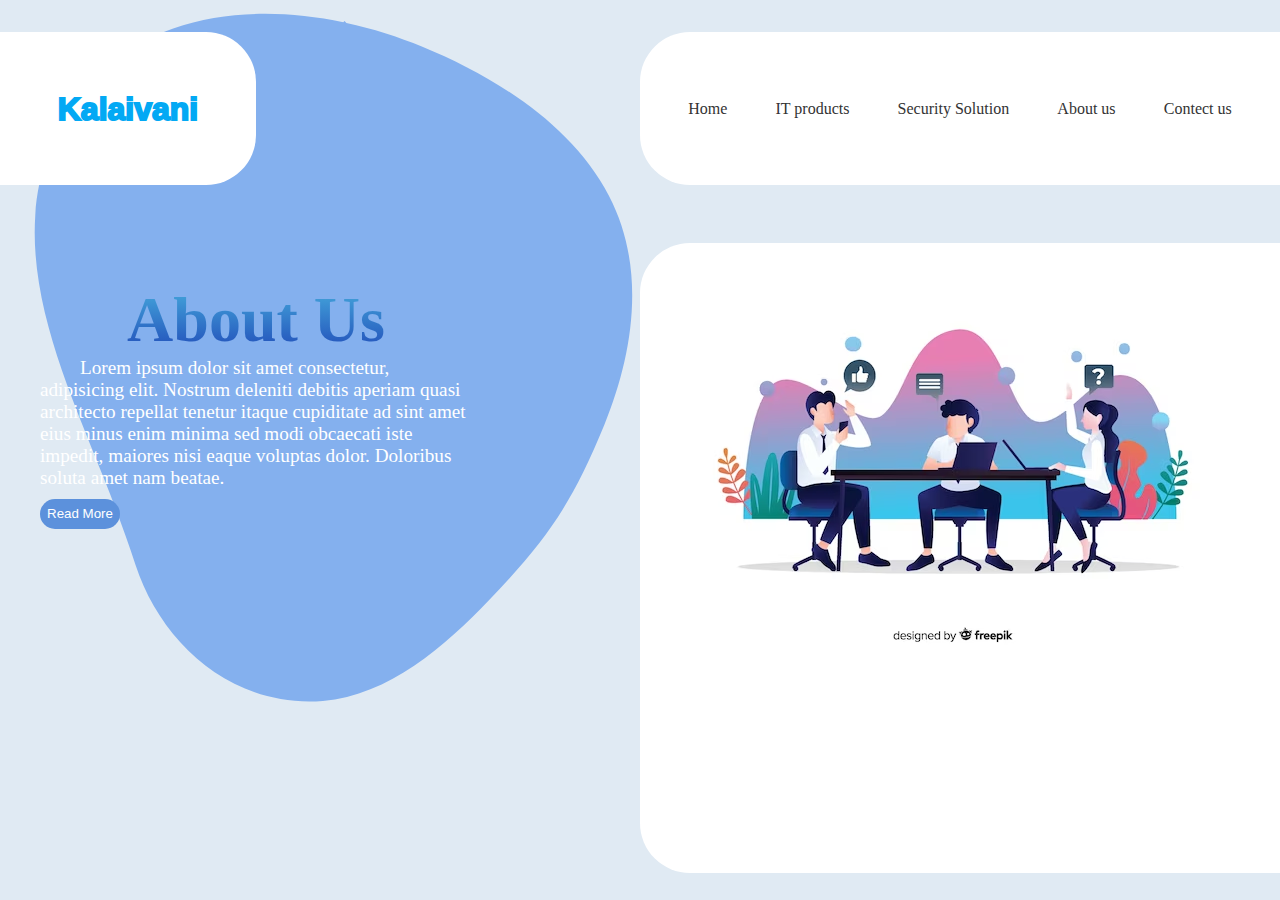
<file: about.html>
<!DOCTYPE html>
<html lang="en">
<head>
    <meta charset="UTF-8">
    <meta name="viewport" content="width=device-width, initial-scale=1.0">
    <title></title>
    <script src="need.js"></script>
    <link rel="stylesheet" href="about.css">
</head>
<body>
    <div class="container">
        <nav>
            <div id="logo">
                <div class="logo-name"> 
                        <h2>Kalaivani</h2>
                        <h2>Kalaivani</h2>
                    </div>
            </div>
            
                <ul id="nav-link">
                    <li><a href="index.html">Home</a></li>
                    <li><a href="products.html">IT products</a></li>
                    <li><a href="security.html">Security Solution</a></li>
                    <li><a href="about.html">About us</a></li>
                    <li><a href="index.html">Contect us</a></li>
                    <div id="burger" onclick="PopUp()">
                        <i class="fa-solid fa-burger"></i>
                    </div>
                </ul>
               
        </nav>
        <div class="main">
        <div class="text-part">
            <div class="tittle">About Us</div>
            <p>Lorem ipsum dolor sit amet consectetur, adipisicing elit. Nostrum deleniti debitis aperiam quasi architecto repellat tenetur itaque cupiditate ad sint amet eius minus enim minima sed modi obcaecati iste impedit, maiores nisi eaque voluptas dolor. Doloribus soluta amet nam beatae.</p>
            <button>Read More</button>
        </div>
        <div class="img-part">
            <img src="./images/avator_about_01.png" alt="">
        </div>
        </div>
    </div>
    <div class="blob">
        <!-- This SVG is from https://codepen.io/Ali_Farooq_/pen/gKOJqx -->
        <svg xmlns:xlink="http://www.w3.org/1999/xlink" version="1.1" xmlns="http://www.w3.org/2000/svg" viewBox="0 0 310 350">
        <path d="M156.4,339.5c31.8-2.5,59.4-26.8,80.2-48.5c28.3-29.5,40.5-47,56.1-85.1c14-34.3,20.7-75.6,2.3-111  c-18.1-34.8-55.7-58-90.4-72.3c-11.7-4.8-24.1-8.8-36.8-11.5l-0.9-0.9l-0.6,0.6c-27.7-5.8-56.6-6-82.4,3c-38.8,13.6-64,48.8-66.8,90.3c-3,43.9,17.8,88.3,33.7,128.8c5.3,13.5,10.4,27.1,14.9,40.9C77.5,309.9,111,343,156.4,339.5z"/>
        </svg>
      </div>
    <script src="about.js"> </script>
</body>
</html>
</file>
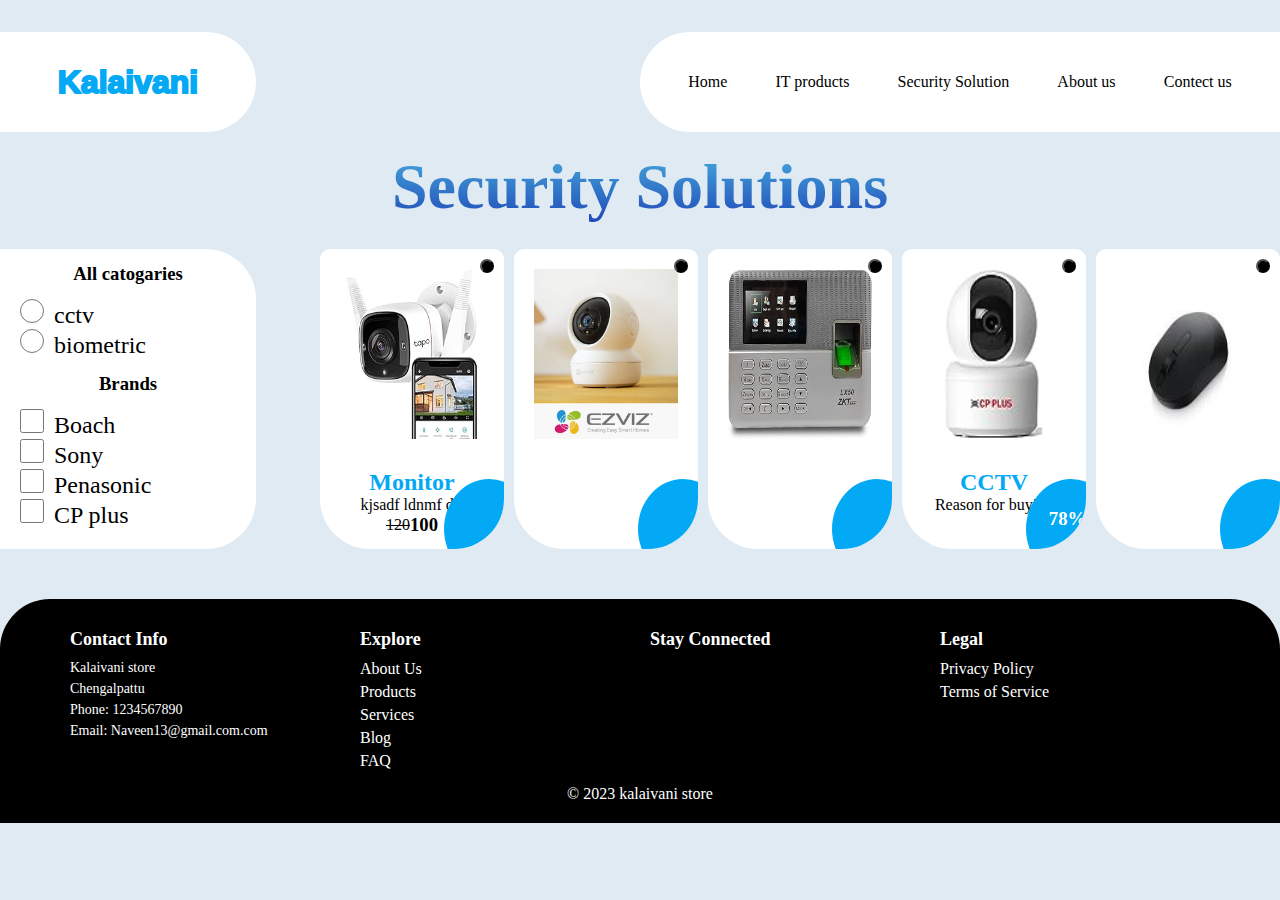
<file: security.html>
<!DOCTYPE html>
<html lang="en">
<head>
    <meta charset="UTF-8">
    <meta name="viewport" content="width=device-width, initial-scale=1.0">
    <link rel="stylesheet" href="https://cdnjs.cloudflare.com/ajax/libs/font-awesome/6.4.2/css/all.min.css" integrity="sha512-z3gLpd7yknf1YoNbCzqRKc4qyor8gaKU1qmn+CShxbuBusANI9QpRohGBreCFkKxLhei6S9CQXFEbbKuqLg0DA==" crossorigin="anonymous" referrerpolicy="no-referrer" />
    <script src="need.js"></script>
    <link rel="stylesheet" href="prodducts.css">
</head>
<body>

    <div class="products-container">
        <nav>
            <div id="logo">
                <div class="logo-name"> 
                        <h2>Kalaivani</h2>
                        <h2>Kalaivani</h2>
                    </div>
            </div>
            
                <ul id="nav-link">
                    <li><a href="index.html">Home</a></li>
                    <li><a href="products.html">IT products</a></li>
                    <li><a href="security.html">Security Solution</a></li>
                    <li><a href="about.html">About us</a></li>
                    <li><a href="index.html">Contect us</a></li>
                    <div id="burger" onclick="PopUp()">
                        <i class="fa-solid fa-burger"></i>
                    </div>
                </ul>
               
        </nav>
        <h2 class="title">Security Solutions</h2>
        <div class="main-container">
            <div class="product-catogaries">
                <h3 class="catogries-name">All catogaries</h3>
                <div class="radio-boxs">
                    <div class="radio box">
                        <input type="radio" name="select"><label>cctv</label>
                    </div>
                    <div class="radio box">
                        <input type="radio" name="select"><label>biometric</label>
                    </div>
                    
                </div>
                <h3 class="catogries-name">Brands</h3>
                <div class="radio-boxs">
                    <div class="check box">
                        <input type="checkbox" name="select"><label>Boach</label>
                    </div>
                    <div class="check box">
                        <input type="checkbox" name="select"><label>Sony</label>
                    </div>
                    <div class="check box">
                        <input type="checkbox" name="select"><label>Penasonic</label>
                    </div>
                    <div class="check box">
                        <input type="checkbox" name="select"><label>CP plus</label>
                    </div>
                    
                    
                    
                </div>
            </div>
            <div class="products">
                
                <div class="product" >
                    <div class="img">
                        <img src="./images/camara/camara_01.jpg" alt="">
                    </div>
                    <h2 class="name">CCTV</h2>
                    <p class="description">Reason for buying </p>
                       <div class="prices">
                         <span class="old_price"></span><h3 class="new_price"></h3>
                       </div>
                       <span class="discount"><h3>78%</h3></span>
                       <button class="btn-fav">
                        <i class="fa fa-heart"></i>
                       </button>
                </div>
                <div class="product" >
                    <div class="img">
                        <img src="./images/camara/camara_02.jpg" alt="">
                    </div>
                    <h2 class="name">Monitor</h2>
                    <p class="description">kjsadf ldnmf djf</p>
                       <div class="prices">
                         <span class="old_price">120</span><h3 class="new_price">100</h3>
                       </div>
                       <span class="discount"></span>
                       <button class="btn-fav">
                        <i class="fa fa-heart"></i>
                       </button> 
                </div>
                <div class="product" >
                    <div class="img">
                        <img src="./images/camara/camara_03.jpg" alt="">
                    </div>
                    <h2 class="name"></h2>
                    <p class="description"></p>
                       <div class="prices">
                         <span class="old_price"></span><h3 class="new_price"></h3>
                       </div>
                       <span class="discount"></span>
                       <button class="btn-fav">
                        <i class="fa fa-heart"></i>
                       </button>
                </div> 
                 <div class="product" >
                    <div class="img">
                        <img src="./images/biometric/bio_01.jpg" alt="">
                    </div>
                    <h2 class="name"></h2>
                    <p class="description"></p>
                       <div class="prices">
                         <span class="old_price"></span><h3 class="new_price"></h3>
                       </div>
                                              <span class="discount"></span>
                       <button class="btn-fav">
                        <i class="fa fa-heart"></i>
                       </button>
                </div>
                <div class="product" >
                    <div class="img">
                        <img src="./images/camara/camara_01.jpg" alt="">
                    </div>
                    <h2 class="name">CCTV</h2>
                    <p class="description">Reason for buying </p>
                       <div class="prices">
                         <span class="old_price"></span><h3 class="new_price"></h3>
                       </div>
                       <span class="discount"><h3>78%</h3></span>
                       <button class="btn-fav">
                        <i class="fa fa-heart"></i>
                       </button>
                </div>
                <div class="product" >
                    <div class="img">
                        <img src="./images/dell_01.jpg" alt="">
                    </div>
                    <h2 class="name"></h2>
                    <p class="description"></p>
                       <div class="prices">
                         <span class="old_price"></span><h3 class="new_price"></h3>
                       </div>
                       <span class="discount"></span>
                       <button class="btn-fav">
                        <i class="fa fa-heart"></i>
                       </button>
                </div>
            </div>
        </div>
    </div>
    <footer>
        <div class="footer-container">
            <div class="footer-section contact-info">
                <h4>Contact Info</h4>
                <p>Kalaivani store</p>
                <p>Chengalpattu</p>
                <p>Phone: 1234567890</p>
                <p>Email: <a href="naveen@gmail.com">Naveen13@gmail.com.com</a></p>
            </div>
    
            <div class="footer-section explore">
                <h4>Explore</h4>
                <ul>
                    <li><a href="about.html">About Us</a></li>
                    <li><a href="products.html">Products</a></li>
                    <li><a href="services.html">Services</a></li>
                    <li><a href="blog.html">Blog</a></li>
                    <li><a href="faq.html">FAQ</a></li>
                </ul>
            </div>
    
            <div class="footer-section social-media">
                <h4>Stay Connected</h4>
                <ul>
                    <li><a href="#"><i class="fa-brands fa-facebook"></i></a></li>
                    <li><a href="#"><i class="fa-brands fa-whatsapp"></i></a></li>
                    <li><a href="#"><i class="fa-brands fa-instagram"></i></a></li>
                    <li><a href="#"><i class="fa-brands fa-linkedin"></i></a></li>
                    <li><a href="#"><i class="fa-brands fa-github"></i></a></li>
                </ul>
            </div>
            <div class="legal footer-section">
                <h4>Legal</h4>
                <ul>
                    <li><a href="privacy-policy.html">Privacy Policy</a></li>
                    <li><a href="terms-of-service.html">Terms of Service</a></li>
                </ul>
            </div>
        </div>
        
        <div class="copyright">
            <p>&copy; <span id="currentYear">2023</span> kalaivani store</p>
        </div>
    </footer>
    <script src="product.js"></script>
</body>
</html>
</file>
<file: about.css>
:root{
    --black:#333;
    --white:white;
}
*{
    margin: 0;
    padding: 0;
    box-sizing: border-box;
}
body{
    background-color: rgba(178, 202, 224,.4);   
    overflow: hidden;
}

.container{
    width: 100vw;
    height: 100vh;
}
.blob h1 {
    color: white;
    font-size: 20vmin;
    line-height: 1;
    font-weight: bold;
    letter-spacing: 2px;
    font-family: 'Poppins', sans-serif;
    text-transform: uppercase;
    padding-left: 40px;
  }
  
  .blob {
    position: absolute;
    top: 0;
    left: 0;
    fill: #84b0ee;
    width: 50vmax;
    z-index: -1;
    animation: move 10s ease-in infinite;
    transform-origin: 50% 50%;
  }
  
  @keyframes move {
    10%   { transform: scale(2) rotate(20deg); }
    38%  { transform: scale(1.3) rotate(70deg); }
    78%  { transform: scale(1)  rotate(160deg);}
    80%  { transform: scale(1.6) rotate(240deg); }
    100%  { transform: scale(2) rotate(0deg); }

  }
nav{
    width: 100%;
    height: 17%;
    display: flex;
    justify-content: space-between;
    position: sticky;
    top: 2rem;
    overflow: hidden;
    z-index: 2;
}

#logo{
    width: 20%;
    height: 100%;
    background-color: var(--white);
    border-radius: 0px 50px 50px 0px;
    position: relative;
    left:-1000px;
    transition: 1s;
    display: flex;
    align-items: center;
    justify-content: center;
    font-family: "Poppins", sans-serif;

}


#logo .logo-name h2 {
  color: #fff;
  font-size: 2em;
  position: absolute;
  transform: translate(-50%, -50%);
}

#logo .logo-name h2:nth-child(1) {
  color: transparent;
  -webkit-text-stroke: 2px #03a9f4;
}

#logo .logo-name h2:nth-child(2) {
  color: #03a9f4;
  animation: animate 4s ease-in-out infinite;
}

@keyframes animate {
  0%,
  100% {
    clip-path: polygon(
      0% 45%,
      16% 44%,
      33% 50%,
      54% 60%,
      70% 61%,
      84% 59%,
      100% 52%,
      100% 100%,
      0% 100%
    );
  }

  50% {
    clip-path: polygon(
      0% 60%,
      15% 65%,
      34% 66%,
      51% 62%,
      67% 50%,
      84% 45%,
      100% 46%,
      100% 100%,
      0% 100%
    );
  }
}
#logo img{
    width: 4rem;
    height: 4rem;
}
#logo h3{
    font-size: 1rem;
    color: red;
}
#nav-link{
    display: flex;
    justify-content: space-evenly;
    width: 50%;
    height: 100%;
    align-items: center;
    background-color: var(--white);
    border-radius: 50px 0px 0px 50px;
    position: relative;
    right:-1000px;
    transition: 1s;
    
}
#mview-nav-link li{
  list-style-type:none ;
  text-align: center;
  line-height: 30px;
}
#mview-nav-link li a{
  color: var(--white);
  text-decoration: none;
  transition: 1s;
  font-size: 1rem;
}
#mview-nav-link li:hover a{
  color: #70c7f3;
  text-shadow: 0px 0px 40px #70c7f3,0px 0px 40px #70c7f3,0px 0px 40px #70c7f3,0px 0px 40px #70c7f3;
transition: .4s;
}
#nav-link #burger{
  display: none;
  color: #70c7f3;
  font-size: 1.5rem;
}
#nav-link li{
    list-style-type:none ;
}
#nav-link li a{
    color: var(--black);
    text-decoration: none;
    transition: 1s;
    font-size: 1rem;
}
#nav-link li:hover a{
    color: #70c7f3;
    text-shadow: 0px 0px 40px #70c7f3,0px 0px 40px #70c7f3,0px 0px 40px #70c7f3,0px 0px 40px #70c7f3;
transition: .4s;
}


.container .main{
    display: flex;
    justify-content: space-between;
    height: 70%;
    margin-top: 7%;
}
.container .main .text-part{
    width: 40%;
   
    height: 100%;
    padding: 40px;
}
.container .main .img-part{
    width: 50%;
    height: auto;
    background-color: var(--white);
    border-radius: 50px 0px 0px 50px;
}
.container .main .img-part img{
    border-radius: 50% 0px 0px 0px;
}
.container .main .text-part .tittle{
    text-align: center;
    font-size: 2rem;
    font-weight: bold;
    background: linear-gradient(rgb(71, 174, 222),rgb(31, 71, 183));
    font-size: 4rem;
    /* background: -webkit-linear-gradient(#eee, #333); */
    -webkit-background-clip: text;
    -webkit-text-fill-color: transparent;
}
.container .main .text-part p{
    text-indent: 40px;
    font-size: 1.2em;
    color: var(--white);
}
.container .main .text-part button{
    width: 80px;
    height: 30px;
    padding: 5px;
    margin-top: 10px;
    background-color: #5c91dc;
    color:white;
    border-radius: 50px;
    border: none;
    outline: none;
    transition:1s;

}
.container .main .text-part button:hover{
  transform: scale(1.1);
  background-color: white;
  color: skyblue;
  transition: background-color color 1s;

}
</file>
<file: prodducts.css>
*{
    margin: 0;
    padding: 0;
    box-sizing: border-box;
}
body{
    background-color: rgba(178, 202, 224,.4);

}
.products-container{
    width: 100%;
    height: 100%;
}
img{
    width: 100%;
    height: 100%;
}
nav{
    width: 100%;
    height: 100px;
    display: flex;
    justify-content: space-between;
    position: sticky;
    top: 2rem;
    overflow: hidden;
    z-index: 2;
}

#logo{
    width: 20%;
    height: 100%;
    background-color: rgb(255, 255, 255);
    border-radius: 0px 50px 50px 0px;
    position: relative;
    left:-1000px;
    transition: 1s;
    display: flex;
    align-items: center;
    justify-content: center;
    font-family: "Poppins", sans-serif;

}


#logo .logo-name h2 {
  color: #fff;
  font-size: 2em;
  text-align: center;
  position: absolute;
  transform: translate(-50%, -50%);
}

#logo .logo-name h2:nth-child(1) {
  color: transparent;
  -webkit-text-stroke: 2px #03a9f4;
}

#logo .logo-name h2:nth-child(2) {
  color: #03a9f4;
  animation: animate 4s ease-in-out infinite;
}

@keyframes animate {
  0%,
  100% {
    clip-path: polygon(
      0% 45%,
      16% 44%,
      33% 50%,
      54% 60%,
      70% 61%,
      84% 59%,
      100% 52%,
      100% 100%,
      0% 100%
    );
  }

  50% {
    clip-path: polygon(
      0% 60%,
      15% 65%,
      34% 66%,
      51% 62%,
      67% 50%,
      84% 45%,
      100% 46%,
      100% 100%,
      0% 100%
    );
  }
}
.products-container nav #logo img{
    width: 4rem;
    height: 4rem;
}
.products-container nav #logo h3{
    font-size: 1rem;
    color: red;
}
.products-container nav #nav-link{
    display: flex;
    justify-content: space-evenly;
    width: 50%;
    height: 100%;
    align-items: center;
    background-color: white;
    border-radius: 50px 0px 0px 50px;
    position: relative;
    right:-1000px;
    transition: 1s;
    
}
.products-container nav #nav-link li{
    list-style-type:none ;
}
.products-container nav #nav-link li a{
    color: black;
    text-decoration: none;
    transition: 1s;
    font-size: 1rem;
}
.products-container nav #nav-link li:hover a{
    color: #70c7f3;
    text-shadow: 0px 0px 40px #70c7f3,0px 0px 40px #70c7f3,0px 0px 40px #70c7f3,0px 0px 40px #70c7f3;
transition: .4s;
}
.products-container .main-container .products{
    display: grid;
    grid-template-columns: repeat(5,1fr);
    gap: 10px;
    width: 75%;
    position: relative;
    right: -1000px;
}
.products-container .main-container .products .product{
    display: flex;
    flex-direction: column;
    align-items: center;
    background-color: white;
    border-radius: 10px 10px 50px 50px;
    overflow: hidden;
    transition: 1s;
    height: 300px;
    position: relative;
}
.products-container .main-container .products .product .img{
    width: 100%;
    height: 70%;
    transition: 1s;
    padding: 20px;

}
.products-container .main-container .products .product span i{
    position: absolute;
    top: 10px;
    font-size: 2rem;
    right: 10px;
    transition: 1s;
}
.products-container .main-container .products .product span i:hover{
    transform: scale(1.1);
    transition: 1s;
}
.products-container .main-container .products .product .btn-fav{
    position: absolute;
    top: 10px;
    right: 10px;
    color: white;
    background-color: black;
    text-align: center;
    padding: 5px;
    font-size: 1rem;
    line-height: 1rem;
    border-radius: 50%;
}
.products-container .main-container{
    margin-top: 25px;
    display: flex;
    height: 100%;
    justify-content: space-between;
}

.products-container .main-container .product-catogaries{
    width: 20%;
    border-radius: 0px 50px 50px 0px;
    background-color: white;
}
.products-container .main-container .products .product:hover .img{
    transform: scale(1.1);
    overflow: hidden;
    transition: 1s;
       }
.products-container .main-container .products .prices{
    width: 100%;
    display: flex;
    justify-content: center;
    align-items: center;
}
.products-container .main-container .products .product h2{
    margin-top: 10px;
    color: #03a9f4;
}
.products-container .title{
    text-align: center;
    margin-top: 50px;
    background: linear-gradient(rgb(71, 174, 222),rgb(31, 71, 183));
    font-size: 4rem;
    /* background: -webkit-linear-gradient(#eee, #333); */
    -webkit-background-clip: text;
    -webkit-text-fill-color: transparent;
}
.products-container .products .product:nth-child(1){
    display: none;
}
#logo img{
    width: 4rem;
    height: 4rem;
}
#logo h3{
    font-size: 1rem;
    color: red;
}
#mview-nav-link{
    position: absolute;
    display: none;
    width: 100%;
    height: 180px;
    padding-top: 10px;
    background: rgba(25, 105, 185, 0.3);
    z-index: 2;
    margin-top: 50px;
    border-radius: 50px;
    animation: popup .3s 1 ease-in;
    transition: 1s;
}
@keyframes popup {
    from{
        transform: translateY(-100%);
    }
    to{
        transform: translateY(0%);
    }
}
#mview-nav-link li{
    list-style-type:none ;
    text-align: center;
    line-height: 30px;
}
#mview-nav-link li a{
    color: var(--white);
    text-decoration: none;
    transition: 1s;
    font-size: 1rem;
}
#mview-nav-link li:hover a{
    color: #70c7f3;
    text-shadow: 0px 0px 40px #70c7f3,0px 0px 40px #70c7f3,0px 0px 40px #70c7f3,0px 0px 40px #70c7f3;
transition: .4s;
}

.products .prices .old_price{
    text-decoration:line-through
}
.products .prices{
    width: 40%;
    display: flex;
    flex-direction: row;
    justify-content: space-around;
    align-items: center;
}
.product-catogaries .catogries-name{
    line-height: 50px;
    text-align: center;
}
.product-catogaries{
    padding: 0px 20px;
    position: relative;
    left: -1000px;
}
.radio-boxs{
    display: flex;
    flex-direction: column;
    justify-content: space-evenly;
    align-items: start;
}
.radio-boxs label{
    display: inline-block;
   font-size: 1.5rem;
}
.radio-boxs input[type=radio] { 
    width:1.5rem; 
    height:1.5rem; 
    margin-right:10px ;
} 
.radio-boxs input[type=checkbox] { 
    width:1.5rem; 
    height:1.5rem; 
    margin-right:10px ;
} 

.discount{
    position: absolute;
    width: 90px;
    height: 100px;
    background-color: #03a9f4;
    border-radius: 50%;
    text-align: center;
    line-height: 80px;
    padding-right: 20px;
    right: -30px;
    bottom: -30px;
    font-weight: bold;
}
.discount h3{
    margin-left: 13px;
    line-height: 80px;
    color: white;
}
.product p{
    justify-self: self-start;
}
footer {
    background-color:var(--black);
    color: #fff;
    padding: 20px 0;
    border-radius: 50px 50px 0px 0px;
    margin-top: 50px;
}

.footer-container {
    display: flex;
    justify-content: space-between;
    flex-wrap: wrap;
    max-width: 1200px;
    margin: 0 auto;
    padding: 0 20px;
    
}

.footer-container .footer-section {
    flex: 1;
    margin: 10px;
}

.footer-container .footer-section h4 {
    font-size: 18px;
    margin-bottom: 10px;
}

.footer-container .footer-section p {
    font-size: 14px;
    margin: 5px 0;
}

.footer-container .footer-section ul {
    list-style: none;
    padding: 0;
}

.footer-container .footer-section li {
    margin: 5px 0;
}

.footer-container .footer-section a {
    text-decoration: none;
    color: #fff;
}

.footer-container .footer-section a:hover {
    text-decoration: underline;
}
footer .copyright{
    text-align: center;
}
/* Add styling for social media icons, images, and other elements as needed */
footer{
    background-color: black;
    color: white;
    width: 100%;
}
#nav-link #burger{
    display: none;
    color: #70c7f3;
    font-size: 1.5rem;
}
#mview-nav-link li{
    list-style-type:none ;
    text-align: center;
    line-height: 30px;
}
#mview-nav-link li a{
    color: var(--white);
    text-decoration: none;
    transition: 1s;
    font-size: 1rem;
}
#mview-nav-link li:hover a{
    color: #70c7f3;
    text-shadow: 0px 0px 40px #70c7f3,0px 0px 40px #70c7f3,0px 0px 40px #70c7f3,0px 0px 40px #70c7f3;
transition: .4s;
}
@media only screen and (max-width:420px){
    
    
    .products-container nav #nav-link{
        width: 20%;
    }
    nav{
        height: 80px;
    }
   
    nav #logo .logo-name h2{
        font-size: 1.4em;
    }
    nav #logo{
        width: 20%;
    }
    #nav-link li{
        display: none;
    }
   
    #logo .logo-name h2{
        font-size: .4em;
    }
    #nav-link #burger{
        display: none;
        color: #70c7f3;
        font-size: 1.5rem;
    }
    .products-container .title{
        font-size: 1.5rem;
    }
    .products-container .main-container .products{
        display: grid;
        grid-template-columns: repeat(2,1fr);
        gap: 10px;
        width: 55%;
        
    }
    .products-container .main-container .product-catogaries{
        width: 40%;
    }
    nav #logo{
        width: 50%;
    }
   
    nav #nav-link #burger{
    display: block;
   }
   .radio-boxs label{
    display: inline-block;
   font-size: 1.5rem;
}
.radio-boxs input[type=radio] { 
    width:.5rem; 
    height:.5rem; 
    margin-right:10px ;
} 
.radio-boxs input[type=checkbox] { 
    width:.5rem; 
    height:.5rem; 
    margin-right:10px ;
} 


.discount h3{
    margin-left: 13px;
    color: white;
}

}
</file>
